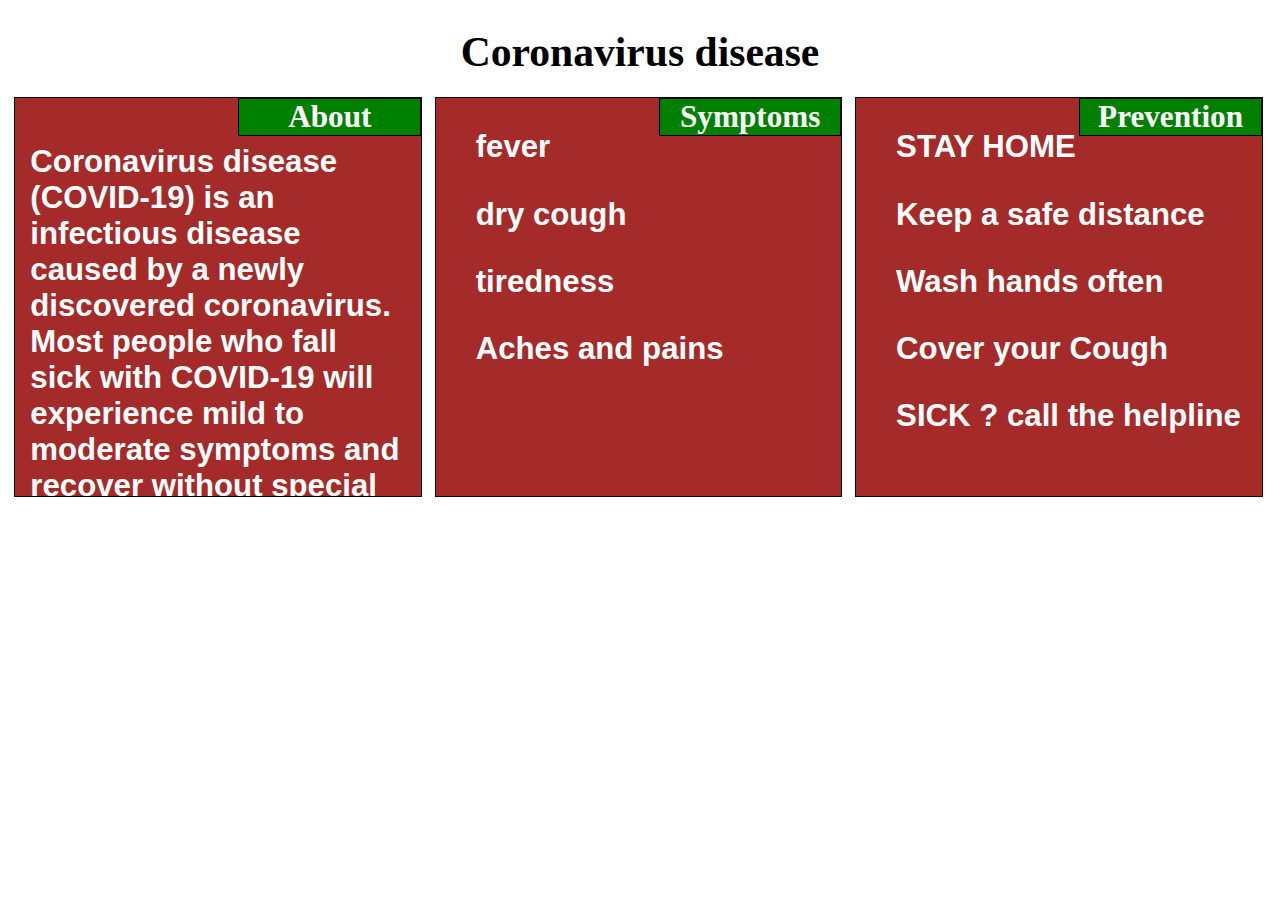
<file: module2-solution/index.html>
<!DOCTYPE html>
<html>
<head>
<meta charset="utf-8">
<meta name="viewport" content="width=device-width, initial-scale=1">
<title>Responsive Layout</title>
<link rel="stylesheet" href="css/style.css">
<style>

</style>
</head>
<body>
<h1>Coronavirus disease</h1>

<div class="row">
  <div class="col-lg-4 col-td-6 col-md-12">
    <div>
      <h2 class="box">About<h2>
      <p>Coronavirus disease (COVID-19) is an infectious disease caused by a newly discovered coronavirus.
Most people who fall sick with COVID-19 will experience mild to moderate symptoms and recover without special treatment.</p>
    </div>
  </div>
  <div class="col-lg-4 col-td-6 col-md-12">
    <div>
      <h2 class="box">Symptoms<h2>
      <!-- <h3>Most common symptoms</h3> -->
        <ul>fever</ul>
        <ul>dry cough</ul>
        <ul>tiredness</ul>
        <ul>Aches and pains</ul>
    </div>
  </div>
  <div class="col-lg-4 col-td-12 col-md-12">
    <div>
      <h2 class="box">Prevention<h2>
        <ul>STAY HOME</ul>
        <ul>Keep a safe distance</ul>
        <ul>Wash hands often</ul>
        <ul>Cover your Cough</ul>
        <ul>SICK  ? call the helpline</ul>
    </div>
  </div>
</div>
 


</body>
</html>
</file>
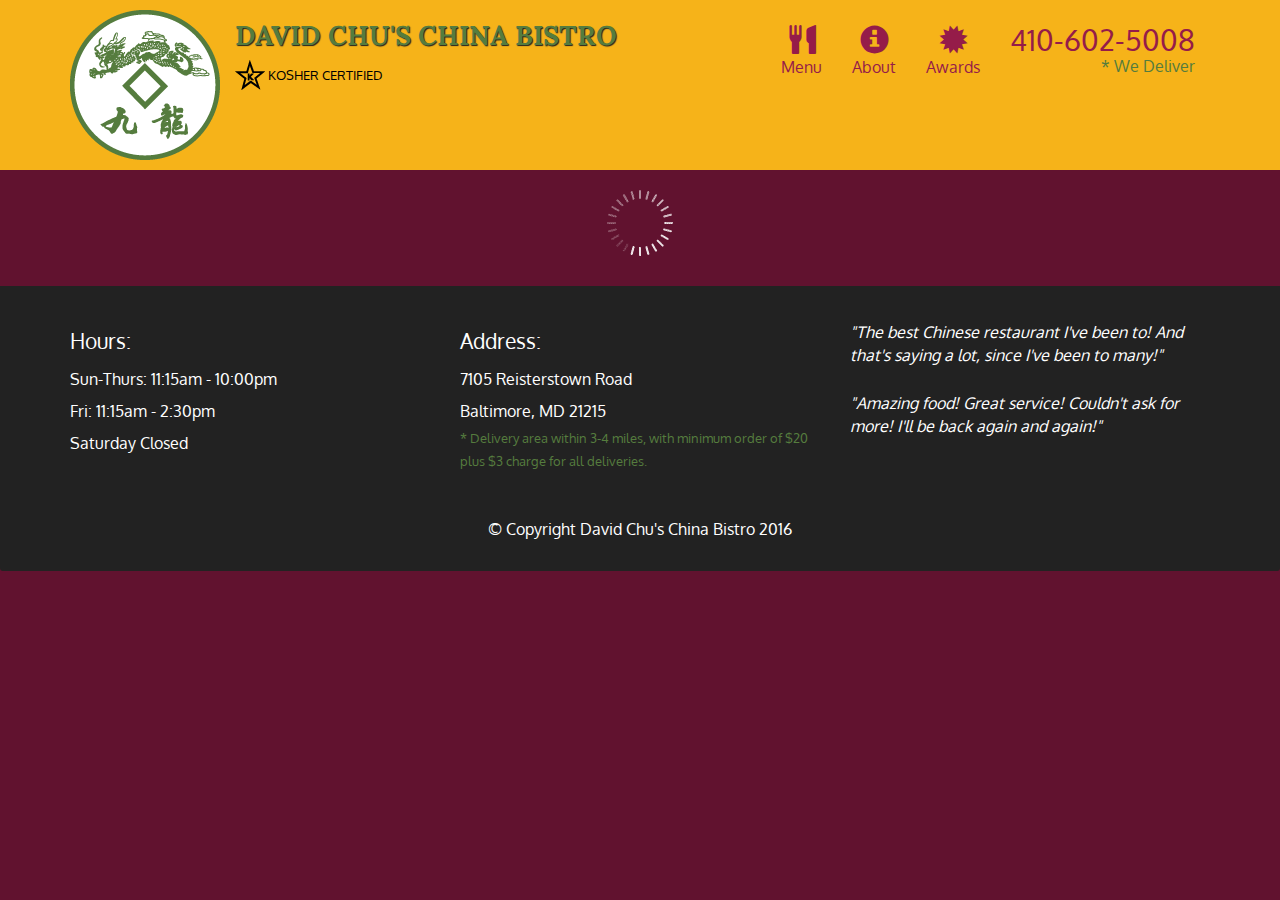
<file: module5-solution/index.html>
<!doctype html>
<html lang="en">
  <head>
    <meta charset="utf-8">
    <meta http-equiv="X-UA-Compatible" content="IE=edge">
    <meta name="viewport" content="width=device-width, initial-scale=1">
    <title>David Chu's China Bistro</title>
    <link rel="stylesheet" href="css/bootstrap.min.css">
    <link rel="stylesheet" href="css/styles.css">
    <link href='https://fonts.googleapis.com/css?family=Oxygen:400,300,700' rel='stylesheet' type='text/css'>
    <link href='https://fonts.googleapis.com/css?family=Lora' rel='stylesheet' type='text/css'>
  </head>
<body>
  <header>
    <nav id="header-nav" class="navbar navbar-default">
      <div class="container">
        <div class="navbar-header">
          <a href="index.html" class="pull-left visible-md visible-lg">
            <div id="logo-img" alt="Logo image"></div>
          </a>

          <div class="navbar-brand">
            <a href="index.html"><h1>David Chu's China Bistro</h1></a>
            <p>
              <img src="images/star-k-logo.png" alt="Kosher certification">
              <span>Kosher Certified</span>
            </p>
          </div>

          <button id="navbarToggle" type="button" class="navbar-toggle collapsed" data-toggle="collapse" data-target="#collapsable-nav" aria-expanded="false">
            <span class="sr-only">Toggle navigation</span>
            <span class="icon-bar"></span>
            <span class="icon-bar"></span>
            <span class="icon-bar"></span>
          </button>
        </div>
        
        <div id="collapsable-nav" class="collapse navbar-collapse">
           <ul id="nav-list" class="nav navbar-nav navbar-right">
            <li id="navHomeButton" class="visible-xs active">
              <a href="index.html">
                <span class="glyphicon glyphicon-home"></span> Home</a>
            </li>
            <li id="navMenuButton">
              <a href="#" onclick="$dc.loadMenuCategories();">
                <span class="glyphicon glyphicon-cutlery"></span><br class="hidden-xs"> Menu</a>
            </li>
            <li>
              <a href="#">
                <span class="glyphicon glyphicon-info-sign"></span><br class="hidden-xs"> About</a>
            </li>
            <li>
              <a href="#">
                <span class="glyphicon glyphicon-certificate"></span><br class="hidden-xs"> Awards</a>
            </li>
            <li id="phone" class="hidden-xs">
              <a href="tel:410-602-5008">
                <span>410-602-5008</span></a><div>* We Deliver</div>
            </li>
          </ul><!-- #nav-list -->
        </div><!-- .collapse .navbar-collapse -->
      </div><!-- .container -->
    </nav><!-- #header-nav -->
  </header>

  <div id="call-btn" class="visible-xs">
    <a class="btn" href="tel:410-602-5008">
    <span class="glyphicon glyphicon-earphone"></span>
    410-602-5008
    </a>
  </div>
  <div id="xs-deliver" class="text-center visible-xs">* We Deliver</div>

  <div id="main-content" class="container"></div>

  <footer class="panel-footer">
    <div class="container">
      <div class="row">
        <section id="hours" class="col-sm-4">
          <span>Hours:</span><br>
          Sun-Thurs: 11:15am - 10:00pm<br>
          Fri: 11:15am - 2:30pm<br>
          Saturday Closed
          <hr class="visible-xs">
        </section>
        <section id="address" class="col-sm-4">
          <span>Address:</span><br>
          7105 Reisterstown Road<br>
          Baltimore, MD 21215
          <p>* Delivery area within 3-4 miles, with minimum order of $20 plus $3 charge for all deliveries.</p>
          <hr class="visible-xs">
        </section>
        <section id="testimonials" class="col-sm-4">
          <p>"The best Chinese restaurant I've been to! And that's saying a lot, since I've been to many!"</p>
          <p>"Amazing food! Great service! Couldn't ask for more! I'll be back again and again!"</p>
        </section>
      </div>
      <div class="text-center">&copy; Copyright David Chu's China Bistro 2016</div>
    </div>
  </footer>

  <!-- jQuery (Bootstrap JS plugins depend on it) -->
  <script src="js/jquery-2.1.4.min.js"></script>
  <script src="js/bootstrap.min.js"></script>
  <script src="js/ajax-utils.js"></script>
  <script src="js/script.js"></script>
</body>
</html>
</file>
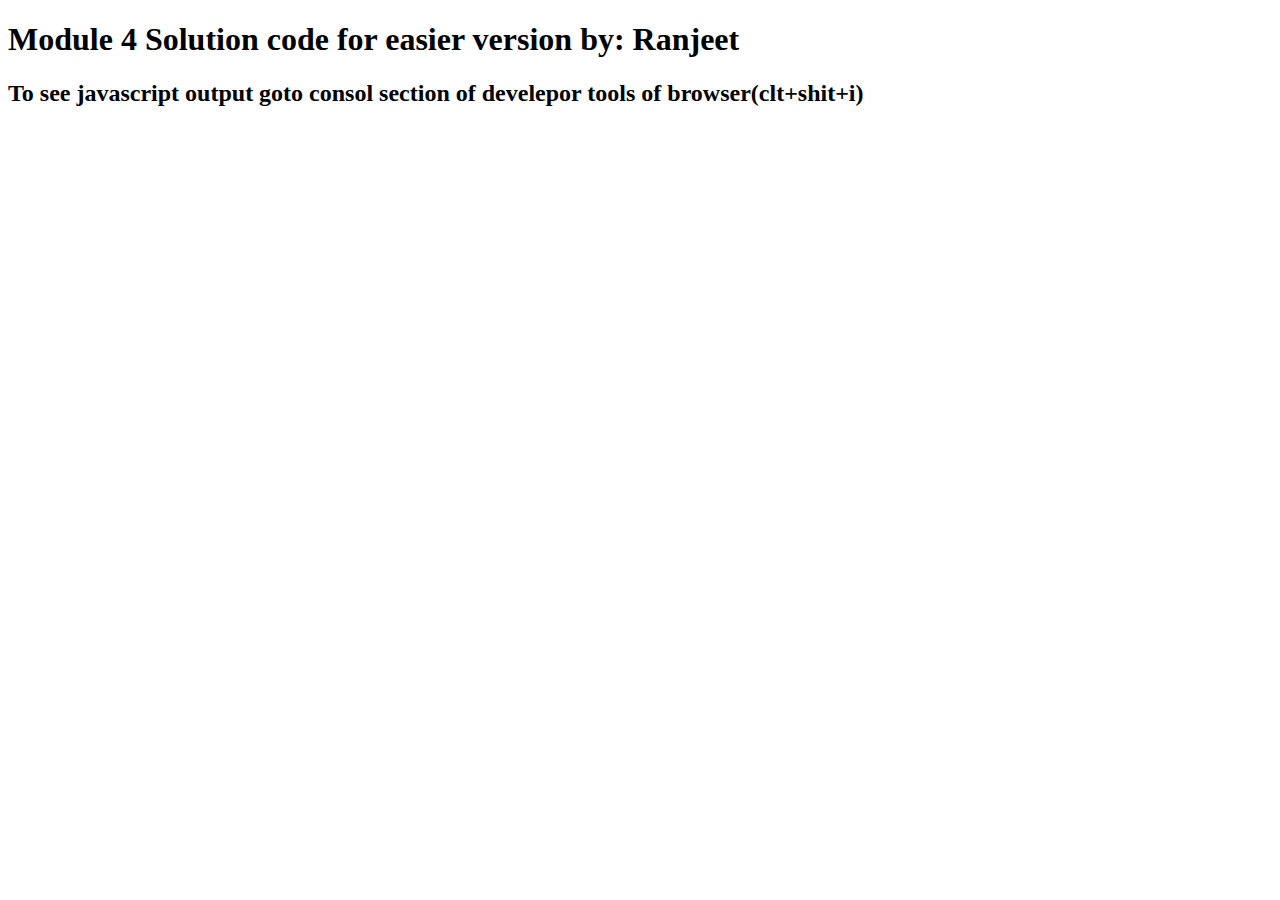
<file: module4-solution/easier/index.html>
<!DOCTYPE html>
<html>
<head>
  <meta charset="utf-8">
  <title>Module 4 Solution code for easier version by: Ranjeet</title>
  <script src="SpeakHello.js"></script>

  <script src="SpeakGoodBye.js"></script>
  <script src="script.js"></script>
</head>
<body>
  <h1>Module 4 Solution code for easier version by: Ranjeet</h1>
  <h2>To see javascript output goto consol section of develepor tools of browser(clt+shit+i)</h2>
</body>
</html>
</file>
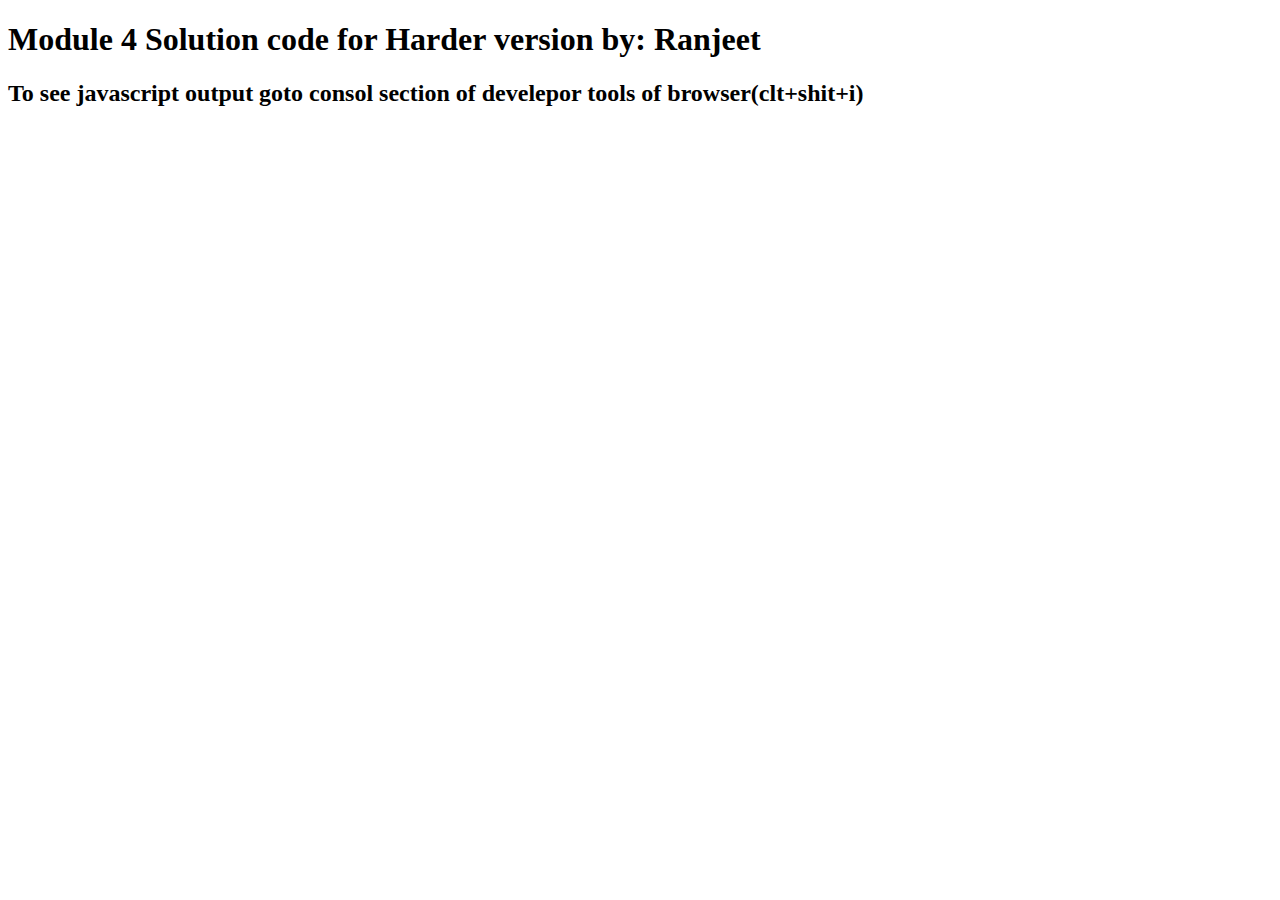
<file: module4-solution/harder/index.html>
<!DOCTYPE html>
<html>
<head>
  <meta charset="utf-8">
  <title>Module 4 Solution code for harder version by: Ranjeet</title>
  <script>
    var names = []; // DO NOT REMOVE
  </script>
  <script src="SpeakHello.js"></script>
  <script src="SpeakGoodBye.js"></script>
  <script src="script.js"></script>
</head>
<body>
  <h1>Module 4 Solution code for Harder version by: Ranjeet</h1>
   <h2>To see javascript output goto consol section of develepor tools of browser(clt+shit+i)</h2>
</body>
</html>
</file>
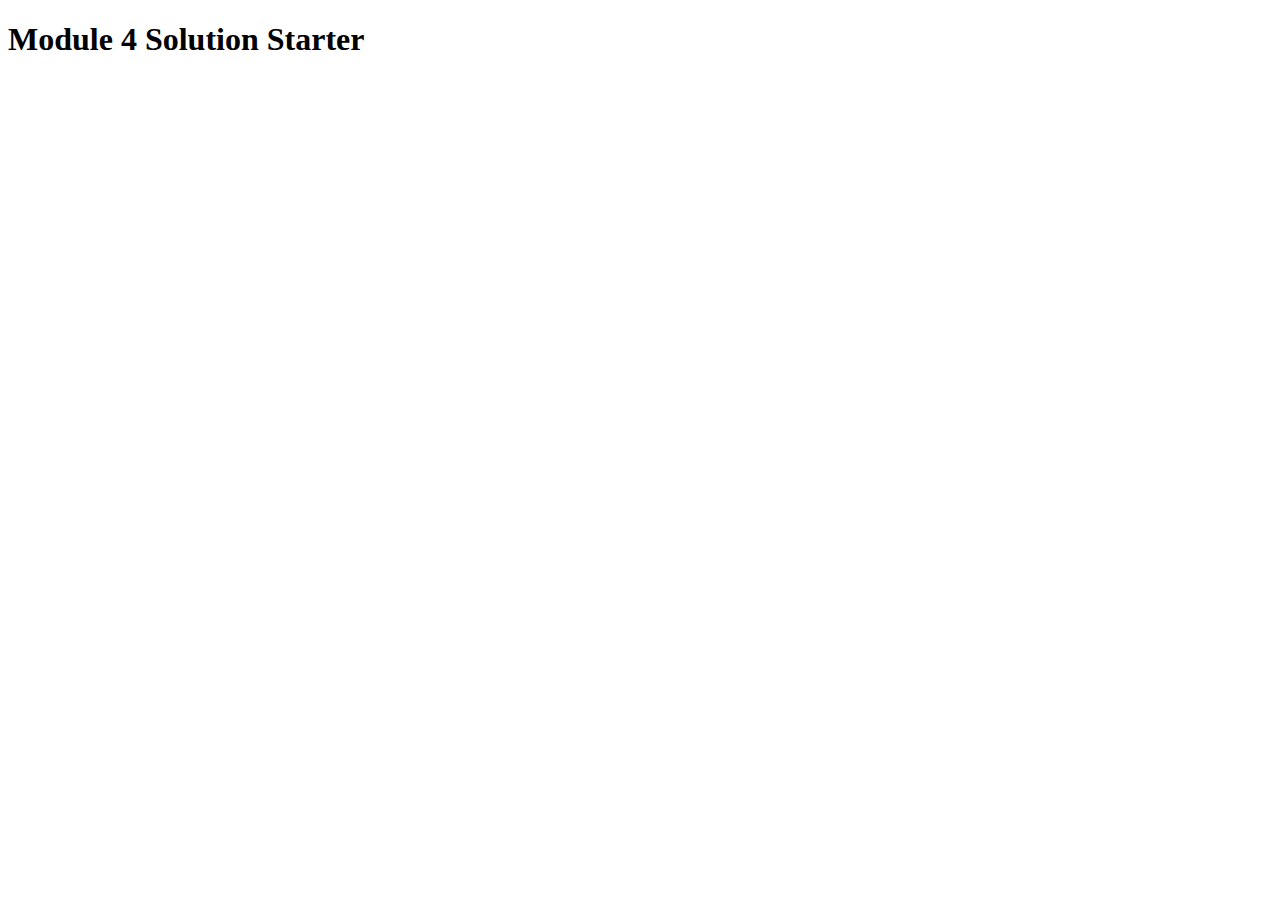
<file: assignments/assignment4/assignment4-solution-starter/easier/index.html>
<!DOCTYPE html>
<html>
<head>
  <meta charset="utf-8">
  <title>Module 4 Solution Starter</title>
  <script src="SpeakHello.js"></script>
  <script src="SpeakGoodBye.js"></script>
  <script src="script.js"></script>
</head>
<body>
  <h1>Module 4 Solution Starter</h1>
</body>
</html>
</file>
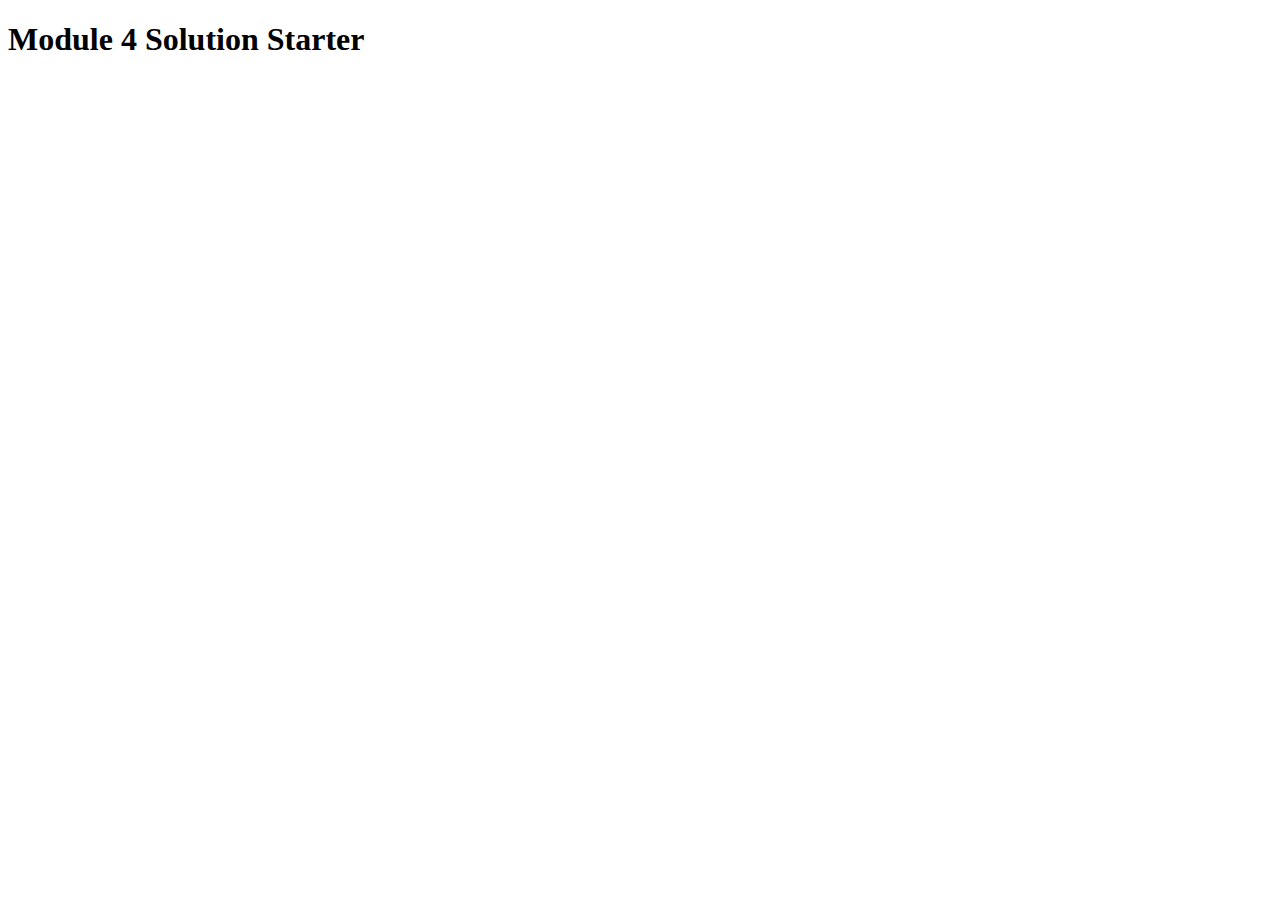
<file: assignments/assignment4/assignment4-solution-starter/harder/index.html>
<!DOCTYPE html>
<html>
<head>
  <meta charset="utf-8">
  <title>Module 4 Solution Starter</title>
  <script>
    var names = []; // DO NOT REMOVE
  </script>
  <script src="SpeakHello.js"></script>
  <script src="SpeakGoodBye.js"></script>
  <script src="script.js"></script>
</head>
<body>
  <h1>Module 4 Solution Starter</h1>
</body>
</html>
</file>
<file: module2-solution/css/style.css>
body {
	/*background-color: gray;*/
	font-size: 130%;
}

/********** Base styles **********/
* {
  box-sizing: border-box;
  /*position:relative;*/
}
h1 {
  margin-bottom: 15px;
  color: black;
  text-align: center;
}
h3 {
  margin-bottom: 5px;
  color: white;
  font-family: Helvetica;
}
ul { 
    margin-right: auto;
    margin-left: auto;
    font-family: Helvetica;
    color: white;
}

p {
  padding: 15px;
  margin-right: auto;
  margin-left: auto;
  font-family: Helvetica;
  color: white;
  overflow: auto;
}
.box {
	float: top;
  	border: 1px solid black;
  	background-color: green;
  	margin: 0;
  	color: white;
  	width: 45%;
  	text-align: center;
  	position: absolute;
    top: 0;
    right: 0;
}

/* Simple Responsive Framework. */
.row {
  width: 100%;
}
/********** Large devices only **********/
@media (min-width: 992px) {
  .col-lg-1, .col-lg-2, .col-lg-3, .col-lg-4, .col-lg-5, .col-lg-6, .col-lg-7, .col-lg-8, .col-lg-9, .col-lg-10, .col-lg-11, .col-lg-12 {
    float: left;
    border: 1px solid black;
    background-color: #A52A2A;
    position: relative;
    margin: 0.5%;
    height: 400px;
    overflow: auto;
  }
  .col-lg-1 {
    /*width: 8.33%;*/
    width: 6.86%;
  }
  .col-lg-2 {
    /*width: 16.66%;*/
    width: 15.33%; 
  }
  .col-lg-3 {
    /*width: 25%;*/
    width: 23.8%;
  }
  .col-lg-4 {
    /*width: 33.33%;*/
    width: 32.26%; 
  }
  .col-lg-5 {
    /*width: 41.66%;*/
    width: 40.73%;
  }
  .col-lg-6 {
    /*width: 50%;*/
    width: 49.2%; 
  }
  .col-lg-7 {
    /*width: 58.33%;*/
    width: 57.66%; 
  }
  .col-lg-8 {
    /*width: 66.66%;*/
    width: 66.13%;
  }
  .col-lg-9 {
    /*width: 74.99%;*/
    width: 74.6%;
  }
  .col-lg-10 {
    /*width: 83.33%;*/
    width: 83.06%;
  }
  .col-lg-11 {
    /*width: 91.66%;*/
    width: 91.53%;
  }
  .col-lg-12 {
    width: 100%;
  }
}

/********** Tablet devices only **********/
@media (min-width: 768px) and (max-width: 991px) {
  .col-td-1, .col-td-2, .col-td-3, .col-td-4, .col-td-5, .col-td-6, .col-td-7, .col-td-8, .col-td-9, .col-td-10, .col-td-11, .col-td-12 {
    float: left;
    border: 1px solid black;
    background-color: #A52A2A;
    position: relative;
    margin: 0.40%;
    height: 400px;
    overflow: auto;
  }
  .col-td-1 {
    /*width: 8.33%;*/
    width: 6.86%;
  }
  .col-td-2 {
    /*width: 16.66%;*/
    width: 15.33%; 
  }
  .col-td-3 {
    /*width: 25%;*/
    width: 23.8%;
  }
  .col-td-4 {
    /*width: 33.33%;*/
    width: 32.26%; 
  }
  .col-td-5 {
    /*width: 41.66%;*/
    width: 40.73%;
  }
  .col-td-6 {
    /*width: 50%;*/
    width: 49.2%; 
  }
  .col-td-7 {
    /*width: 58.33%;*/
    width: 57.66%; 
  }
  .col-td-8 {
    /*width: 66.66%;*/
    width: 66.13%;
  }
  .col-td-9 {
    /*width: 74.99%;*/
    width: 74.6%;
  }
  .col-td-10 {
    /*width: 83.33%;*/
    width: 83.06%;
  }
  .col-td-11 {
    /*width: 91.66%;*/
    width: 91.53%;
  }
  .col-td-12 {
    width: 100%;
  }
}

/********** Mobile devices only **********/
@media (max-width: 767px) {
  .col-md-1, .col-md-2, .col-md-3, .col-md-4, .col-md-5, .col-md-6, .col-md-7, .col-md-8, .col-md-9, .col-md-10, .col-md-11, .col-md-12 {
    float: left;
    border: 1px solid black;
    background-color: #A52A2A;
    position: relative;
    margin: 0.5%;
    height: 400px;
    overflow: auto;
  }
  .col-md-1 {
    /*width: 8.33%;*/
    width: 6.86%;
  }
  .col-md-2 {
    /*width: 16.66%;*/
    width: 15.33%; 
  }
  .col-md-3 {
    /*width: 25%;*/
    width: 23.8%;
  }
  .col-md-4 {
    /*width: 33.33%;*/
    width: 32.26%; 
  }
  .col-md-5 {
    /*width: 41.66%;*/
    width: 40.73%;
  }
  .col-md-6 {
    /*width: 50%;*/
    width: 49.2%; 
  }
  .col-md-7 {
    /*width: 58.33%;*/
    width: 57.66%; 
  }
  .col-md-8 {
    /*width: 66.66%;*/
    width: 66.13%;
  }
  .col-md-9 {
    /*width: 74.99%;*/
    width: 74.6%;
  }
  .col-md-10 {
    /*width: 83.33%;*/
    width: 83.06%;
  }
  .col-md-11 {
    /*width: 91.66%;*/
    width: 91.53%;
  }
  .col-md-12 {
    width: 100%;
  }
}
</file>
<file: module5-solution/css/styles.css>
body {
  font-size: 16px;
  color: #fff;
  background-color: #61122f;
  font-family: 'Oxygen', sans-serif;
}

/** HEADER **/
#header-nav {
  background-color: #f6b319;
  border-radius: 0;
  border: 0;
}

#logo-img {
  background: url('../images/restaurant-logo_large.png') no-repeat;
  width: 150px;
  height: 150px;
  margin: 10px 15px 10px 0;
}

.navbar-brand {
  padding-top: 25px;
}
.navbar-brand h1 { /* Restaurant name */
  font-family: 'Lora', serif;
  color: #557c3e;
  font-size: 1.5em;
  text-transform: uppercase;
  font-weight: bold;
  text-shadow: 1px 1px 1px #222;
  margin-top: 0;
  margin-bottom: 0;
  line-height: .75;
}
.navbar-brand a:hover, .navbar-brand a:focus {
  text-decoration: none;
}
.navbar-brand p { /* Kosher cert */
  color: #000;
  text-transform: uppercase;
  font-size: .7em;
  margin-top: 15px;
}
.navbar-brand p span { /* Star-K */
  vertical-align: middle;
}

#nav-list {
  margin-top: 10px;
}
#nav-list a {
  color: #951C49;
  text-align: center;
}
#nav-list a:hover {
  background: #E7E7E7;
}
#nav-list a span {
  font-size: 1.8em;
}

#phone {
  margin-top: 5px;
}
#phone a { /* Phone number */
  text-align: right;
  padding-bottom: 0;
}
#phone div { /* We Deliver */
  color: #557c3e;
  text-align: right;
  padding-right: 15px;
}

.navbar-header button.navbar-toggle, .navbar-header .icon-bar {
  border: 1px solid #61122f;
}
.navbar-header button.navbar-toggle {
  clear: both;
  margin-top: -30px;
}
/* END HEADER */

/* FOOTER */
.panel-footer {
  margin-top: 30px;
  padding-top: 35px;
  padding-bottom: 30px;
  background-color: #222;
  border-top: 0;
}
.panel-footer div.row {
  margin-bottom: 35px;
}
#hours, #address {
  line-height: 2;
}
#hours > span, #address > span {
  font-size: 1.3em;
}
#address p {
  color: #557c3e;
  font-size: .8em;
  line-height: 1.8;
}
#testimonials {
  font-style: italic;
}
#testimonials p:nth-child(2) {
  margin-top: 25px;
}
/* END FOOTER */



/* HOME PAGE */
.container .jumbotron {
  box-shadow: 0 0 50px #3F0C1F;
  border: 2px solid #3F0C1F;
}

#menu-tile, #specials-tile, #map-tile {
  height: 250px;
  width: 100%;
  margin-bottom: 15px;
  position: relative;
  border: 2px solid #3F0C1F;
  overflow: hidden;
}
#menu-tile:hover, #specials-tile:hover, #map-tile:hover {
  box-shadow: 0 1px 5px 1px #cccccc;
}
#menu-tile {
  background: url('../images/menu-tile.jpg') no-repeat;
  background-position: center;
}
#specials-tile {
  background: url('../images/specials-tile.jpg') no-repeat;
  background-position: center;
}
#menu-tile span, #specials-tile span, #map-tile span {
  position: absolute;
  bottom: 0;
  right: 0;
  width: 100%;
  text-align: center;
  font-size: 1.6em;
  text-transform: uppercase;
  background-color: #000;
  color: #fff;
  opacity: .8;
}
/* END HOME PAGE */

/* MENU CATEGORIES PAGE */
.category-tile { 
  position: relative;
  border: 2px solid #3F0C1F;
  overflow: hidden;
  width: 200px;
  height: 200px;
  margin: 0 auto 15px;
}
.category-tile span {
  position: absolute;
  bottom: 0;
  right: 0;
  width: 100%;
  text-align: center;
  font-size: 1.2em;
  text-transform: uppercase;
  background-color: #000;
  color: #fff;
  opacity: .8;
}
.category-tile:hover {
  box-shadow: 0 1px 5px 1px #cccccc;
}

#menu-categories-title + div {
  margin-bottom: 50px;
}
/* END MENU CATEGORIES PAGE */

/* SINGLE CATEGORY PAGE */
.menu-item-tile {
  margin-bottom: 25px;
}
.menu-item-tile hr {
  width: 80%;
}
.menu-item-tile .menu-item-price {
  font-size: 1.1em;
  text-align: right;
  margin-top: -15px;
  margin-right: -15px;
}
.menu-item-tile .menu-item-price span {
  font-size: .6em;
}
.menu-item-photo {
  position: relative;
  border: 2px solid #3F0C1F; 
  overflow: hidden;
  padding: 0;
  margin-right: -15px;
  margin-left: auto;
  margin-bottom: 20px;
  max-width: 250px;
}
.menu-item-photo div {
  position: absolute;
  bottom: 0;
  right: 0;
  width: 80px;
  background-color: #557c3e;
  text-align: center;
}
.menu-item-description {
  padding-right: 30px;
}
h3.menu-item-title {
  margin: 0 0 10px;
}
.menu-item-details {
  font-size: .9em;
  font-style: italic;
}
/* END SINGLE CATEGORY PAGE */


/********** Large devices only **********/
@media (min-width: 1200px) {
  .container .jumbotron {
    background: url('../images/jumbotron_1200.jpg') no-repeat;
    height: 675px;
  }
}

/********** Medium devices only **********/
@media (min-width: 992px) and (max-width: 1199px) {
  /* Header */
  #logo-img {
    background: url('../images/restaurant-logo_medium.png') no-repeat;
    width: 100px;
    height: 100px;
    margin: 5px 5px 5px 0;
  }
  /* End Header */

  /* Home Page */
  .container .jumbotron {
    background: url('../images/jumbotron_992.jpg') no-repeat;
    height: 558px;
  }
  /* End Home Page */
}

/********** Small devices only **********/
@media (min-width: 768px) and (max-width: 991px) {
  /* Home Page */
  .container .jumbotron {
    background: url('../images/jumbotron_768.jpg') no-repeat;
    height: 432px;
  }
  /* End Home Page */
}

/********** Extra small devices only **********/
@media (max-width: 767px) {
  /* Header */
  .navbar-brand {
    padding-top: 10px;
    height: 80px;
  }
  .navbar-brand h1 { /* Restaurant name */
    padding-top: 10px;
    font-size: 5vw; /* 1vw = 1% of viewport width */
  }
  .navbar-brand p { /* Kosher cert */
    font-size: .6em;
    margin-top: 12px;
  }
  .navbar-brand p img { /* Star-K */
    height: 20px;
  }

  #collapsable-nav a { /* Collapsed nav menu text */
    font-size: 1.2em;
  }
  #collapsable-nav a span { /* Collapsed nav menu glyph */
    font-size: 1em;
    margin-right: 5px;
  }

  #call-btn > a {
    font-size: 1.5em;
    display: block;
    margin: 0 20px;
    padding: 10px;
    border: 2px solid #fff;
    background-color: #f6b319;
    color: #951c49;
  }
  #xs-deliver {
    margin-top: 5px;
    font-size: .7em;
    letter-spacing: .1em;
    text-transform: uppercase;
  }
  /* End Header */

  /* Footer */
  .panel-footer section {
    margin-bottom: 30px;
    text-align: center;
  }
  .panel-footer section:nth-child(3) {
    margin-bottom: 0; /* margin already exists on the whole row */
  }
  .panel-footer section hr {
    width: 50%;
  }
  /* End Footer */

  /* Home Page */
  .container .jumbotron {
    margin-top: 30px;
    padding: 0;
  }
  #menu-tile, #specials-tile {
    width: 360px;
    margin: 0 auto 15px;
  }

  .menu-item-photo {
    margin-right: auto;
  }
  .menu-item-tile .menu-item-price {
    text-align: center;
  }
  .menu-item-description {
    text-align: center;;
  }
}


/********** Super extra small devices Only :-) (e.g., iPhone 4) **********/
@media (max-width: 479px) {
  /* Header */
  .navbar-brand h1 { /* Restaurant name */
    padding-top: 5px;
    font-size: 6vw;
  }
  /* End Header */
  
  /* Home page */
  #menu-tile, #specials-tile {
    width: 280px;
    margin: 0 auto 15px;
  }

  .col-xxs-12 {
    position: relative;
    min-height: 1px;
    padding-right: 15px;
    padding-left: 15px;
    float: left;
    width: 100%;
  }
}
</file>
